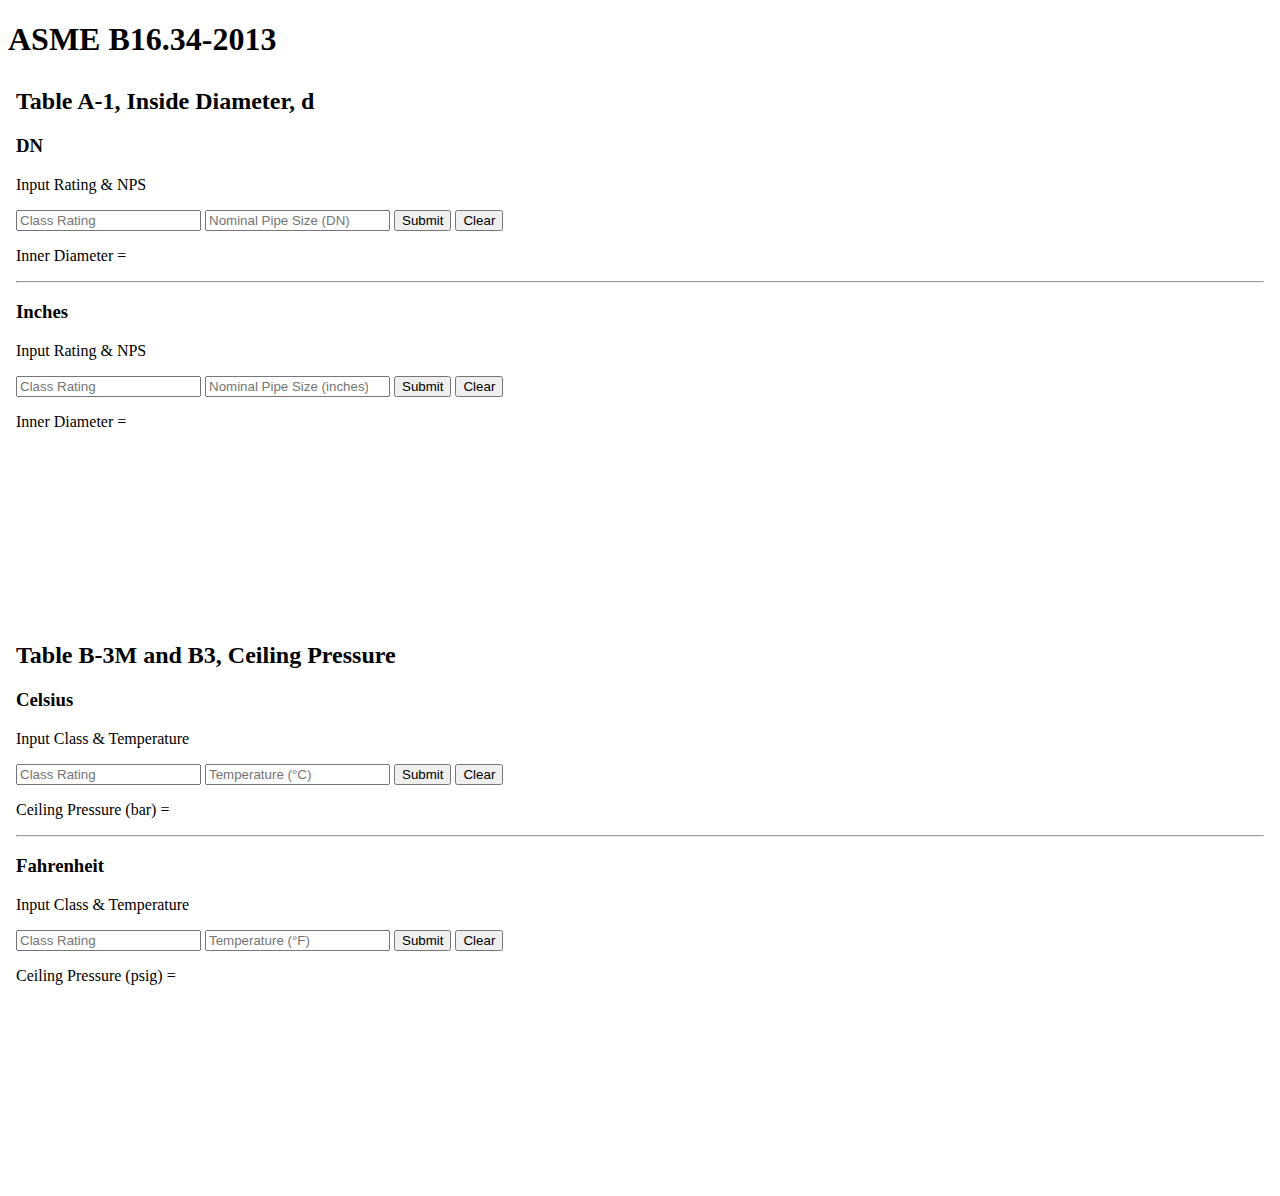
<file: index.html>
<!DOCTYPE html>
<html>

<meta charset="UTF-8"> 
<meta name="viewport" content="width=device-width, initial-scale=1.0">

<head>
<link rel="stylesheet" type="text/css" href="css/index.css">
</head>

<body>

<h1>ASME B16.34-2013</h1>

<object data="html/diametercalc.html"></object>
<object data="html/ceilingpressure.html"></object>

</body>

</html>
</file>
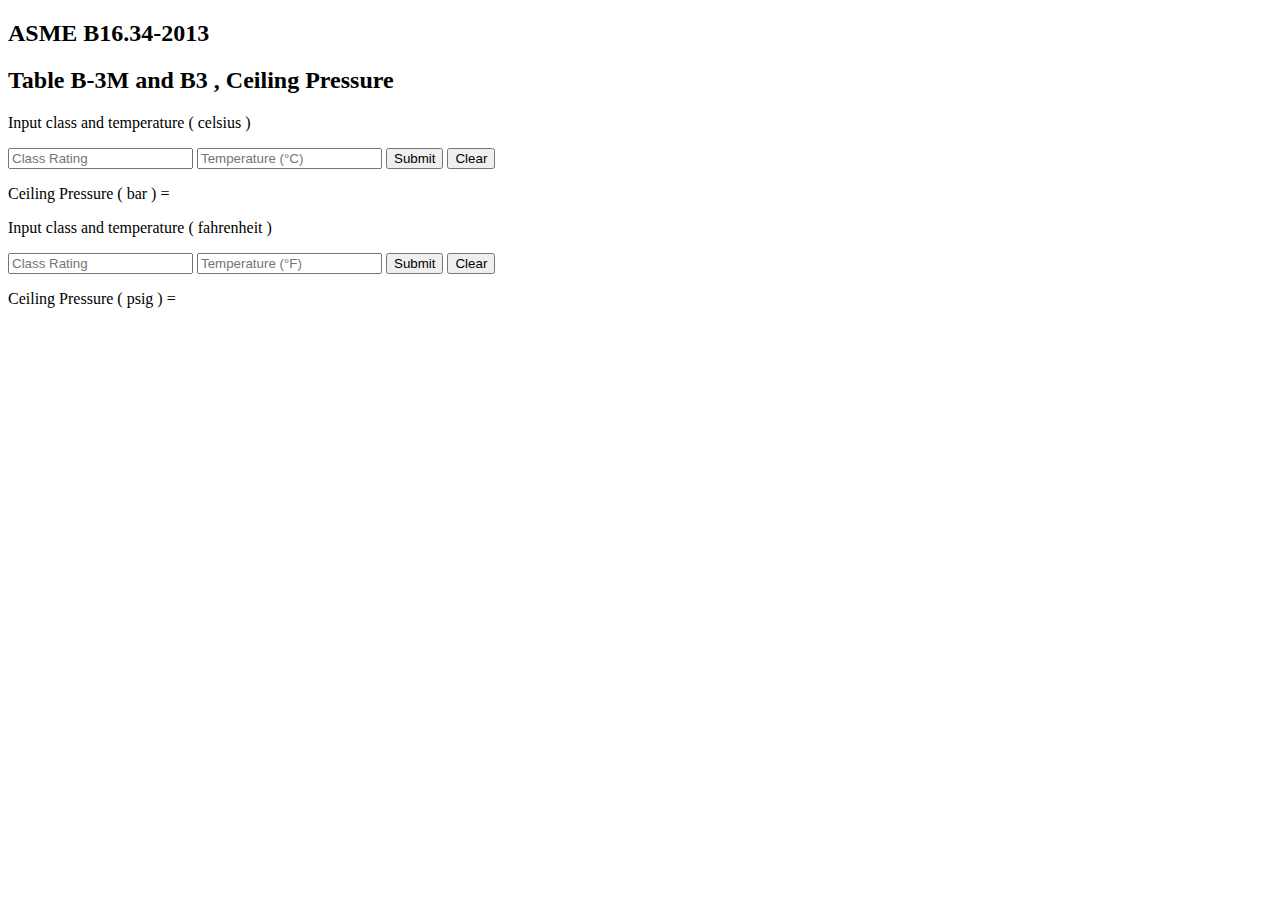
<file: ceilingpressure.html>
<!DOCTYPE html>
<html>
<meta charset="UTF-8"> 

<body>

<h2>ASME B16.34-2013</h2>
<h2>Table B-3M and B3 , Ceiling Pressure</h2>

<p>Input class and temperature ( celsius )</p>

<!-- ratings input -->
<input type="text" id="ratingsvalue" list="ratings" placeholder="Class Rating">
<datalist id="ratings">
  <option value="150">
  <option value="300">
  <option value="600">
  <option value="900">
  <option value="1500">
  <option value="2500">
  <option value="4500">
</datalist>

<!-- temperature input -->
<input type="text" id="tempsvalue" list="temp" placeholder="Temperature (°C)">
<datalist id="temp">
  <option value="-29 to 38">
  <option value="50">
  <option value="100">
  <option value="150">
  <option value="200">
  <option value="250">
  <option value="300">
  <option value="325">
  <option value="350">
  <option value="375">
  <option value="400">
  <option value="425">
  <option value="450">
  <option value="475">
  <option value="500">
  <option value="525">
  <option value="538">
  <option value="550">
  <option value="575">
  <option value="600">
  <option value="625">
  <option value="650">
  <option value="675">
  <option value="700">
  <option value="725">
  <option value="750">
  <option value="775">
  <option value="800">
  <option value="816">
</datalist>

<!-- on click call submitnumbers function -->
<button type="button" onclick="submitnumbers()">Submit</button>
<input type="button" value="Clear" onClick="window.location.reload()">

<!-- outputs the selection for bar -->
<p>Ceiling Pressure ( bar ) =</p>
<p id="output"></p>


<p>Input class and temperature ( fahrenheit )</p>


<!-- ratings input -->
<input type="text" id="ratingsvalue2" list="ratings" placeholder="Class Rating">
<datalist id="ratings">
  <option value="150">
  <option value="300">
  <option value="600">
  <option value="900">
  <option value="1500">
  <option value="2500">
  <option value="4500">
</datalist>

<!-- temperature input -->
<input type="text" id="tempsvalue2" list="temp2" placeholder="Temperature (°F)">
<datalist id="temp2">
  <option value="-20 to 100">
  <option value="200">
  <option value="300">
  <option value="400">
  <option value="500">
  <option value="600">
  <option value="650">
  <option value="700">
  <option value="750">
  <option value="800">
  <option value="850">
  <option value="900">
  <option value="950">
  <option value="1,000">
  <option value="1,050">
  <option value="1,100">
  <option value="1,150">
  <option value="1,200">
  <option value="1,250">
  <option value="1,300">
  <option value="1,350">
  <option value="1,400">
  <option value="1,450">
  <option value="1,500">
</datalist>

<!-- on click call submitnumbers2 function -->
<button type="button" onclick="submitnumbers2()">Submit</button>
<input type="button" value="Clear" onClick="window.location.reload()">

<!-- outputs the selection for psig -->
<p>Ceiling Pressure ( psig ) =</p>
<p id="output2"></p>

<script src="js/ceilingpressure.js" type="text/javascript"></script>

</body>
</html>
</file>
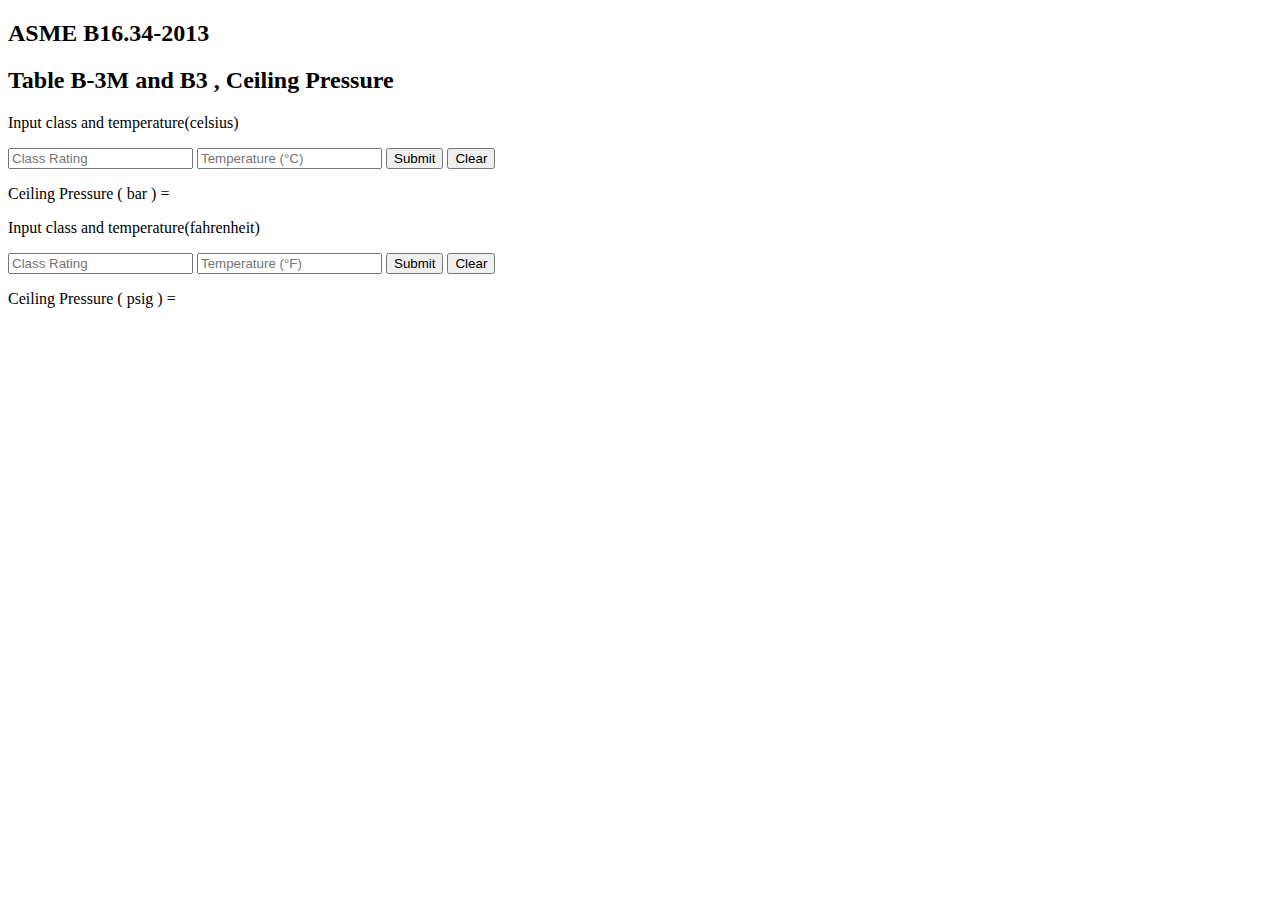
<file: cielingpressure.html>
<!DOCTYPE html>
<html>
<meta charset="UTF-8"> 

<body>

<h2>ASME B16.34-2013</h2>
<h2>Table B-3M and B3 , Ceiling Pressure</h2>

<p>Input class and temperature(celsius)</p>

<!-- ratings input -->
<input type="text" id="ratingsvalue" list="ratings" placeholder="Class Rating">
<datalist id="ratings">
  <option value="150">
  <option value="300">
  <option value="600">
  <option value="900">
  <option value="1500">
  <option value="2500">
  <option value="4500">
</datalist>

<!-- temperature input -->
<input type="text" id="tempsvalue" list="temp" placeholder="Temperature (°C)">
<datalist id="temp">
  <option value="-29 to 38">
  <option value="50">
  <option value="100">
  <option value="150">
  <option value="200">
  <option value="250">
  <option value="300">
  <option value="325">
  <option value="350">
  <option value="375">
  <option value="400">
  <option value="425">
  <option value="450">
  <option value="475">
  <option value="500">
  <option value="525">
  <option value="538">
  <option value="550">
  <option value="575">
  <option value="600">
  <option value="625">
  <option value="650">
  <option value="675">
  <option value="700">
  <option value="725">
  <option value="750">
  <option value="775">
  <option value="800">
  <option value="816">
</datalist>

<!-- on click call submitnumbers function -->
<button type="button" onclick="submitnumbers()">Submit</button>
<input type="button" value="Clear" onClick="window.location.reload()">

<!-- outputs the selection for bar -->
<p>Ceiling Pressure ( bar ) =</p>
<p id="output"></p>


<p>Input class and temperature(fahrenheit)</p>


<!-- ratings input -->
<input type="text" id="ratingsvalue2" list="ratings" placeholder="Class Rating">
<datalist id="ratings">
  <option value="150">
  <option value="300">
  <option value="600">
  <option value="900">
  <option value="1500">
  <option value="2500">
  <option value="4500">
</datalist>

<!-- temperature input -->
<input type="text" id="tempsvalue2" list="temp2" placeholder="Temperature (°F)">
<datalist id="temp2">
  <option value="-20 to 100">
  <option value="200">
  <option value="300">
  <option value="400">
  <option value="500">
  <option value="600">
  <option value="650">
  <option value="700">
  <option value="750">
  <option value="800">
  <option value="850">
  <option value="900">
  <option value="950">
  <option value="1,000">
  <option value="1,050">
  <option value="1,100">
  <option value="1,150">
  <option value="1,200">
  <option value="1,250">
  <option value="1,300">
  <option value="1,350">
  <option value="1,400">
  <option value="1,450">
  <option value="1,500">
</datalist>

<!-- on click call submitnumbers2 function -->
<button type="button" onclick="submitnumbers2()">Submit</button>
<input type="button" value="Clear" onClick="window.location.reload()">

<!-- outputs the selection for psig -->
<p>Ceiling Pressure ( psig ) =</p>
<p id="output2"></p>


<script>
//ceiling pressure array = ceiling in bar [ratings] [temperature Celsius]
ceiling = new Array (7);
for (i = 0; i < ceiling . length; ++ i)
    ceiling [i] = new Array (7);
//150 class
ceiling [0] [0] = "Standard class 20.0 bar, Special class 20.0 bar";//-29 to 38°C
ceiling [0] [1] = "Standard class 19.5 bar, Special class 20.0 bar";//50°C
ceiling [0] [2] = "Standard class 17.7 bar, Special class 20.0 bar";//100°C
ceiling [0] [3] = "Standard class 15.8 bar, Special class 20.0 bar";//150°C
ceiling [0] [4] = "Standard class 13.8 bar, Special class 20.0 bar";//200°C
ceiling [0] [5] = "Standard class 12.1 bar, Special class 20.0 bar";//25°C
ceiling [0] [6] = "Standard class 10.2 bar, Special class 20.0 bar";//300°C
ceiling [0] [7] = "Standard class 9.3 bar, Special class 20.0 bar";//325°C
ceiling [0] [8] = "Standard class 8.4 bar, Special class 19.8 bar";//350°C
ceiling [0] [9] = "Standard class 7.4 bar, Special class 19.3 bar";//375°C
ceiling [0] [10] = "Standard class 6.5 bar, Special class 19.3 bar";//400°C
ceiling [0] [11] = "Standard class 5.5 bar, Special class 19.0 bar";//425°C
ceiling [0] [12] = "Standard class 4.6 bar, Special class 18.1 bar";//450°C
ceiling [0] [13] = "Standard class 3.7 bar, Special class 16.4 bar";//475°C
ceiling [0] [14] = "Standard class 2.8 bar, Special class 13.7 bar";//500°C
ceiling [0] [15] = "Standard class 1.9 bar, Special class 11.7 bar";//525°C
ceiling [0] [16] = "Standard class 1.4 bar, Special class 11.0 bar";//538°C
ceiling [0] [17] = "Standard class 1.4 bar, Special class 11.0 bar";//550°C
ceiling [0] [18] = "Standard class 1.4 bar, Special class 10.9 bar";//575°C
ceiling [0] [19] = "Standard class 1.4 bar, Special class 10.3 bar";//600°C
ceiling [0] [20] = "Standard class 1.4 bar, Special class 8.7 bar";//625°C
ceiling [0] [21] = "Standard class 1.4 bar, Special class 6.9 bar";//650°C
ceiling [0] [22] = "Standard class 1.4 bar, Special class 6.2 bar";//675°C
ceiling [0] [23] = "Standard class 1.4 bar, Special class 4.8 bar";//700°C
ceiling [0] [24] = "Standard class 1.4 bar, Special class 3.7 bar";//725°C
ceiling [0] [25] = "Standard class 1.4 bar, Special class 2.8 bar";//750°C
ceiling [0] [26] = "Standard class 1.4 bar, Special class 2.2 bar";//775°C
ceiling [0] [27] = "Standard class 1.2 bar, Special class 1.8 bar";//800°C
ceiling [0] [28] = "Standard class 1.0 bar, Special class 1.4 bar";//816°C
//300 class
ceiling [1] [0] = "Standard class 51.7 bar, Special class 51.7 bar";
ceiling [1] [1] = "Standard class 51.7 bar, Special class 51.7 bar";
ceiling [1] [2] = "Standard class 51.5 bar, Special class 51.7 bar";
ceiling [1] [3] = "Standard class 50.3 bar, Special class 51.7 bar";
ceiling [1] [4] = "Standard class 48.6 bar, Special class 51.7 bar";
ceiling [1] [5] = "Standard class 46.3 bar, Special class 51.7 bar";
ceiling [1] [6] = "Standard class 42.9 bar, Special class 51.7 bar";
ceiling [1] [7] = "Standard class 41.4 bar, Special class 51.7 bar";
ceiling [1] [8] = "Standard class 40.3 bar, Special class 51.5 bar";
ceiling [1] [9] = "Standard class 38.9 bar, Special class 50.6 bar";
ceiling [1] [10] = "Standard class 36.5 bar, Special class 50.3 bar";
ceiling [1] [11] = "Standard class 35.2 bar, Special class 49.6 bar";
ceiling [1] [12] = "Standard class 33.7 bar, Special class 47.3 bar";
ceiling [1] [13] = "Standard class 31.7 bar, Special class 42.8 bar";
ceiling [1] [14] = "Standard class 28.2 bar, Special class 35.6 bar";
ceiling [1] [15] = "Standard class 25.8 bar, Special class 30.5 bar";
ceiling [1] [16] = "Standard class 25.2 bar, Special class 29.0 bar";
ceiling [1] [17] = "Standard class 25.0 bar, Special class 29.0 bar";
ceiling [1] [18] = "Standard class 24.0 bar, Special class 28.6 bar";
ceiling [1] [19] = "Standard class 21.6 bar, Special class 26.9 bar";
ceiling [1] [20] = "Standard class 18.3 bar, Special class 23.0 bar";
ceiling [1] [21] = "Standard class 14.1 bar, Special class 17.9 bar";
ceiling [1] [22] = "Standard class 12.4 bar, Special class 16.0 bar";
ceiling [1] [23] = "Standard class 10.1 bar, Special class 12.4 bar";
ceiling [1] [24] = "Standard class 7.9 bar, Special class 9.7 bar";
ceiling [1] [25] = "Standard class 5.9 bar, Special class 7.4 bar";
ceiling [1] [26] = "Standard class 4.6 bar, Special class 5.8 bar";
ceiling [1] [27] = "Standard class 3.5 bar, Special class 4.4 bar";
ceiling [1] [28] = "Standard class 2.8 bar, Special class 3.4 bar";
//600 class
ceiling [2] [0] = "Standard class 103.4 bar, Special class 103.4 bar";
ceiling [2] [1] = "Standard class 103.4 bar, Special class 103.4  bar";
ceiling [2] [2] = "Standard class 103.0 bar, Special class 103.4  bar";
ceiling [2] [3] = "Standard class 100.3 bar, Special class 103.4  bar";
ceiling [2] [4] = "Standard class 97.2 bar, Special class 103.4  bar";
ceiling [2] [5] = "Standard class 92.7 bar, Special class 103.4  bar";
ceiling [2] [6] = "Standard class 85.7 bar, Special class 103.4  bar";
ceiling [2] [7] = "Standard class 82.6 bar, Special class 103.4  bar";
ceiling [2] [8] = "Standard class 80.4 bar, Special class 102.8 bar";
ceiling [2] [9] = "Standard class 77.6 bar, Special class 101.0 bar";
ceiling [2] [10] = "Standard class 73.3 bar, Special class 100.6 bar";
ceiling [2] [11] = "Standard class 70.0 bar, Special class 99.3 bar";
ceiling [2] [12] = "Standard class 67.7 bar, Special class 94.4 bar";
ceiling [2] [13] = "Standard class 63.4 bar, Special class 85.5 bar";
ceiling [2] [14] = "Standard class 56.5 bar, Special class 71.5 bar";
ceiling [2] [15] = "Standard class 51.6 bar, Special class 61.2 bar";
ceiling [2] [16] = "Standard class 50.0 bar, Special class 57.9 bar";
ceiling [2] [17] = "Standard class 49.8 bar, Special class 57.9 bar";
ceiling [2] [18] = "Standard class 47.9 bar, Special class 57.1 bar";
ceiling [2] [19] = "Standard class 42.9 bar, Special class 53.5 bar";
ceiling [2] [20] = "Standard class 36.6 bar, Special class 45.7 bar";
ceiling [2] [21] = "Standard class 28.1 bar, Special class 35.5 bar";
ceiling [2] [22] = "Standard class 25.2 bar, Special class 31.6 bar";
ceiling [2] [23] = "Standard class 15.4 bar, Special class 25.0 bar";
ceiling [2] [24] = "Standard class 20.0 bar, Special class 19.5 bar";
ceiling [2] [25] = "Standard class 15.4 bar, Special class 14.8 bar";
ceiling [2] [26] = "Standard class 11.7 bar, Special class 11.4 bar";
ceiling [2] [27] = "Standard class 7.0 bar, Special class 8.8 bar";
ceiling [2] [28] = "Standard class 5.9 bar, Special class 7.2 bar";
//900 class
ceiling [3] [0] = "Standard class 155.1 bar, Special class 155.1 bar";
ceiling [3] [1] = "Standard class 155.1 bar, Special class 155.1 bar";
ceiling [3] [2] = "Standard class 154.6 bar, Special class 155.1 bar";
ceiling [3] [3] = "Standard class 150.6 bar, Special class 155.1 bar";
ceiling [3] [4] = "Standard class 145.8 bar, Special class 155.1 bar";
ceiling [3] [5] = "Standard class 139.0 bar, Special class 155.1 bar";
ceiling [3] [6] = "Standard class 128.6 bar, Special class 155.1 bar";
ceiling [3] [7] = "Standard class 124.0 bar, Special class 155.1 bar";
ceiling [3] [8] = "Standard class 120.7 bar, Special class 154.3 bar";
ceiling [3] [9] = "Standard class 116.5 bar, Special class 151.5 bar";
ceiling [3] [10] = "Standard class 109.8 bar, Special class 150.6 bar";
ceiling [3] [11] = "Standard class 105.1 bar, Special class 148.9 bar";
ceiling [3] [12] = "Standard class 101.4 bar, Special class 141.4 bar";
ceiling [3] [13] = "Standard class 95.1 bar, Special class 128.2 bar";
ceiling [3] [14] = "Standard class 84.7 bar, Special class 107.1 bar";
ceiling [3] [15] = "Standard class 77.4 bar, Special class 91.8 bar";
ceiling [3] [16] = "Standard class 75.2 bar, Special class 86.9 bar";
ceiling [3] [17] = "Standard class 74.8 bar, Special class 86.9 bar";
ceiling [3] [18] = "Standard class 71.8 bar, Special class 85.7 bar";
ceiling [3] [19] = "Standard class 64.2 bar, Special class 80.4 bar";
ceiling [3] [20] = "Standard class 54.9 bar, Special class 68.6 bar";
ceiling [3] [21] = "Standard class 42.5 bar, Special class 53.1 bar";
ceiling [3] [22] = "Standard class 37.6 bar, Special class 47.3 bar";
ceiling [3] [23] = "Standard class 29.8 bar, Special class 37.3 bar";
ceiling [3] [24] = "Standard class 23.2 bar, Special class 28.9 bar";
ceiling [3] [25] = "Standard class 17.6 bar, Special class 22.1 bar";
ceiling [3] [26] = "Standard class 13.7 bar, Special class 17.2 bar";
ceiling [3] [27] = "Standard class 10.5 bar, Special class 13.2 bar";
ceiling [3] [28] = "Standard class 5.6 bar, Special class 10.7 bar";
//1500 class
ceiling [4] [0] = "Standard class 258.6 bar, Special class 258.6 bar";
ceiling [4] [1] = "Standard class 258.6 bar, Special class 258.6 bar";
ceiling [4] [2] = "Standard class 257.6 bar, Special class 258.6 bar";
ceiling [4] [3] = "Standard class 250.8 bar, Special class 258.6 bar";
ceiling [4] [4] = "Standard class 243.4 bar, Special class 258.6 bar";
ceiling [4] [5] = "Standard class 231.8 bar, Special class 258.6 bar";
ceiling [4] [6] = "Standard class 214.4 bar, Special class 258.6 bar";
ceiling [4] [7] = "Standard class 206.6 bar, Special class 258.6 bar";
ceiling [4] [8] = "Standard class 201.1 bar, Special class 257.1 bar";
ceiling [4] [9] = "Standard class 194.1 bar, Special class 252.5 bar";
ceiling [4] [10] = "Standard class 183.1 bar, Special class 251.2 bar";
ceiling [4] [11] = "Standard class 175.1 bar, Special class 248.2 bar";
ceiling [4] [12] = "Standard class 169.0 bar, Special class 235.8 bar";
ceiling [4] [13] = "Standard class 158.2 bar, Special class 213.7 bar";
ceiling [4] [14] = "Standard class 140.9 bar, Special class 178.6 bar";
ceiling [4] [15] = "Standard class 129.0 bar, Special class 153.2 bar";
ceiling [4] [16] = "Standard class 125.5 bar, Special class 145.1 bar";
ceiling [4] [17] = "Standard class 124.9 bar, Special class 145.1 bar";
ceiling [4] [18] = "Standard class 119.7 bar, Special class 143.0 bar";
ceiling [4] [19] = "Standard class 107.0 bar, Special class 134.0 bar";
ceiling [4] [20] = "Standard class 91.2 bar, Special class 114.3 bar";
ceiling [4] [21] = "Standard class 70.7 bar, Special class 88.6 bar";
ceiling [4] [22] = "Standard class 62.7 bar, Special class 78.9 bar";
ceiling [4] [23] = "Standard class 49.7 bar, Special class 62.3 bar";
ceiling [4] [24] = "Standard class 38.6 bar, Special class 48.3 bar";
ceiling [4] [25] = "Standard class 29.6 bar, Special class 36.7 bar";
ceiling [4] [26] = "Standard class 22.8 bar, Special class 28.5 bar";
ceiling [4] [27] = "Standard class 17.4 bar, Special class 22.0 bar";
ceiling [4] [28] = "Standard class 14.1 bar, Special class 17.9 bar";
//2500 class
ceiling [5] [0] = "Standard class 430.9 bar, Special class 430.9 bar";
ceiling [5] [1] = "Standard class 430.9 bar, Special class 430.9 bar";
ceiling [5] [2] = "Standard class 429.4 bar, Special class 430.9 bar";
ceiling [5] [3] = "Standard class 418.2 bar, Special class 430.9 bar";
ceiling [5] [4] = "Standard class 405.4 bar, Special class 430.9 bar";
ceiling [5] [5] = "Standard class 386.2 bar, Special class 430.9 bar";
ceiling [5] [6] = "Standard class 357.1 bar, Special class 430.9 bar";
ceiling [5] [7] = "Standard class 344.3 bar, Special class 430.9 bar";
ceiling [5] [8] = "Standard class 335.3 bar, Special class 428.6 bar";
ceiling [5] [9] = "Standard class 323.2 bar, Special class 420.9 bar";
ceiling [5] [10] = "Standard class 304.9 bar, Special class 418.3 bar";
ceiling [5] [11] = "Standard class 291.6 bar, Special class 413.7 bar";
ceiling [5] [12] = "Standard class 281.8 bar, Special class 393.1 bar";
ceiling [5] [13] = "Standard class 263.9 bar, Special class 356.3 bar";
ceiling [5] [14] = "Standard class 235.0 bar, Special class 297.5 bar";
ceiling [5] [15] = "Standard class 214.9 bar, Special class 255.1 bar";
ceiling [5] [16] = "Standard class 208.9 bar, Special class 241.7 bar";
ceiling [5] [17] = "Standard class 208.0 bar, Special class 241.7 bar";
ceiling [5] [18] = "Standard class 199.5 bar, Special class 238.3 bar";
ceiling [5] [19] = "Standard class 178.5 bar, Special class 223.4 bar";
ceiling [5] [20] = "Standard class 152.0 bar, Special class 190.6 bar";
ceiling [5] [21] = "Standard class 117.7 bar, Special class 147.9 bar";
ceiling [5] [22] = "Standard class 104.5 bar, Special class 131.7 bar";
ceiling [5] [23] = "Standard class 83.0 bar, Special class 103.7 bar";
ceiling [5] [24] = "Standard class 64.4 bar, Special class 80.2 bar";
ceiling [5] [25] = "Standard class 49.1 bar, Special class 61.2 bar";
ceiling [5] [26] = "Standard class 38.0 bar, Special class 47.6 bar";
ceiling [5] [27] = "Standard class 29.2 bar, Special class 36.6 bar";
ceiling [5] [28] = "Standard class 23.8 bar, Special class 29.6 bar";
//4500 class
ceiling [6] [0] = "Standard class 775.7 bar, Special class 775.7 bar";
ceiling [6] [1] = "Standard class 775.7 bar, Special class 775.7 bar";
ceiling [6] [2] = "Standard class 773.0 bar, Special class 775.7 bar";
ceiling [6] [3] = "Standard class 752.8 bar, Special class 775.7 bar";
ceiling [6] [4] = "Standard class 729.8 bar, Special class 775.7 bar";
ceiling [6] [5] = "Standard class 694.8 bar, Special class 775.7 bar";
ceiling [6] [6] = "Standard class 642.6 bar, Special class 775.7 bar";
ceiling [6] [7] = "Standard class 619.6 bar, Special class 775.7 bar";
ceiling [6] [8] = "Standard class 603.3 bar, Special class 771.4 bar";
ceiling [6] [9] = "Standard class 581.8 bar, Special class 757.4 bar";
ceiling [6] [10] = "Standard class 548.5 bar, Special class 753.2 bar";
ceiling [6] [11] = "Standard class 524.7 bar, Special class 744.6 bar";
ceiling [6] [12] = "Standard class 507.0 bar, Special class 707.6 bar";
ceiling [6] [13] = "Standard class 474.8 bar, Special class 641.3 bar";
ceiling [6] [14] = "Standard class 423.0 bar, Special class 535.4 bar";
ceiling [6] [15] = "Standard class 386.7 bar, Special class 459.2 bar";
ceiling [6] [16] = "Standard class 375.8 bar, Special class 435.1 bar";
ceiling [6] [17] = "Standard class 374.2 bar, Special class 435.1 bar";
ceiling [6] [18] = "Standard class 359.1 bar, Special class 428.8 bar";
ceiling [6] [19] = "Standard class 321.4 bar, Special class 401.9 bar";
ceiling [6] [20] = "Standard class 273.8 bar, Special class 342.8 bar";
ceiling [6] [21] = "Standard class 211.7 bar, Special class 266.1 bar";
ceiling [6] [22] = "Standard class 187.9 bar, Special class 237.0 bar";
ceiling [6] [23] = "Standard class 149.4 bar, Special class 186.5 bar";
ceiling [6] [24] = "Standard class 115.8 bar, Special class 144.5 bar";
ceiling [6] [25] = "Standard class 88.2 bar, Special class 110.3 bar";
ceiling [6] [26] = "Standard class 68.4 bar, Special class 85.6 bar";
ceiling [6] [27] = "Standard class 52.6 bar, Special class 65.6 bar";
ceiling [6] [28] = "Standard class 42.7 bar, Special class 53.1 bar";

//ceiling pressure array = ceiling in psig [ratings] [temperature fahrenheit]
ceiling2 = new Array (7);
for (i = 0; i < ceiling2 . length; ++ i)
    ceiling2 [i] = new Array (7);
//150 class
ceiling2 [0] [0] = "Standard class 290 psig, Special class 290 psig";//-20 to 100°F
ceiling2 [0] [1] = "Standard class 260 psig, Special class 290 psig";//200°F
ceiling2 [0] [2] = "Standard class 230 psig, Special class 290 psig";//300°F
ceiling2 [0] [3] = "Standard class 200 psig, Special class 290 psig";//400°F
ceiling2 [0] [4] = "Standard class 170 psig, Special class 290 psig";//500°F
ceiling2 [0] [5] = "Standard class 140 psig, Special class 290 psig";//600°F
ceiling2 [0] [6] = "Standard class 125 psig, Special class 290 psig";//650°F
ceiling2 [0] [7] = "Standard class 110 psig, Special class 280 psig";//700°F
ceiling2 [0] [8] = "Standard class 95 psig, Special class 280 psig";//750°F
ceiling2 [0] [9] = "Standard class 80 psig, Special class 275 psig";//800°F
ceiling2 [0] [10] = "Standard class 65 psig, Special class 260 psig";//850°F
ceiling2 [0] [11] = "Standard class 50 psig, Special class 230 psig";//900°F
ceiling2 [0] [12] = "Standard class 35 psig, Special class 180 psig";//950°F
ceiling2 [0] [13] = "Standard class 20 psig, Special class 160 psig";//1000°F
ceiling2 [0] [14] = "Standard class 20 psig, Special class 160 psig";//1050°F
ceiling2 [0] [15] = "Standard class 20 psig, Special class 155 psig";//1100°F
ceiling2 [0] [16] = "Standard class 20 psig, Special class 130 psig";//1150°F
ceiling2 [0] [17] = "Standard class 20 psig, Special class 100 psig";//1200°F
ceiling2 [0] [18] = "Standard class 20 psig, Special class 90 psig";//1250°F
ceiling2 [0] [19] = "Standard class 20 psig, Special class 65 psig";//1300°F
ceiling2 [0] [20] = "Standard class 20 psig, Special class 50 psig";//1350°F
ceiling2 [0] [21] = "Standard class 20 psig, Special class 35 psig";//1400°F
ceiling2 [0] [22] = "Standard class 20 psig, Special class 30 psig";//1450°F
ceiling2 [0] [23] = "Standard class 15 psig, Special class 20 psig";//1500°F
//300 class
ceiling2 [1] [0] = "Standard class 750 psig, Special class 750 psig";
ceiling2 [1] [1] = "Standard class 750 psig, Special class 750 psig";
ceiling2 [1] [2] = "Standard class 730 psig, Special class 750 psig";
ceiling2 [1] [3] = "Standard class 705 psig, Special class 750 psig";
ceiling2 [1] [4] = "Standard class 665 psig, Special class 750 psig";
ceiling2 [1] [5] = "Standard class 605 psig, Special class 750 psig";
ceiling2 [1] [6] = "Standard class 590 psig, Special class 750 psig";
ceiling2 [1] [7] = "Standard class 570 psig, Special class 735 psig";
ceiling2 [1] [8] = "Standard class 530 psig, Special class 730 psig";
ceiling2 [1] [9] = "Standard class 510 psig, Special class 720 psig";
ceiling2 [1] [10] = "Standard class 485 psig, Special class 680 psig";
ceiling2 [1] [11] = "Standard class 450 psig, Special class 600 psig";
ceiling2 [1] [12] = "Standard class 385 psig, Special class 470 psig";
ceiling2 [1] [13] = "Standard class 365 psig, Special class 420 psig";
ceiling2 [1] [14] = "Standard class 360 psig, Special class 420 psig";
ceiling2 [1] [15] = "Standard class 325 psig, Special class 405 psig";
ceiling2 [1] [16] = "Standard class 275 psig, Special class 345 psig";
ceiling2 [1] [17] = "Standard class 205 psig, Special class 260 psig";
ceiling2 [1] [18] = "Standard class 180 psig, Special class 230 psig";
ceiling2 [1] [19] = "Standard class 140 psig, Special class 170 psig";
ceiling2 [1] [20] = "Standard class 105 psig, Special class 130 psig";
ceiling2 [1] [21] = "Standard class 75 psig, Special class 95 psig";
ceiling2 [1] [22] = "Standard class 60 psig, Special class 75 psig";
ceiling2 [1] [23] = "Standard class 40 psig, Special class 50 psig";
//600 class
ceiling2 [2] [0] = "Standard class 1,500 psig, Special class 1,500 psig";
ceiling2 [2] [1] = "Standard class 1,500 psig, Special class 1,500 psig";
ceiling2 [2] [2] = "Standard class 1,455 psig, Special class 1,500 psig";
ceiling2 [2] [3] = "Standard class 1,410 psig, Special class 1,500 psig";
ceiling2 [2] [4] = "Standard class 1,330 psig, Special class 1,500 psig";
ceiling2 [2] [5] = "Standard class 1,210 psig, Special class 1,500 psig";
ceiling2 [2] [6] = "Standard class 1,175 psig, Special class 1,500 psig";
ceiling2 [2] [7] = "Standard class 1,135 psig, Special class 1,465 psig";
ceiling2 [2] [8] = "Standard class 1,065 psig, Special class 1,460 psig";
ceiling2 [2] [9] = "Standard class 1,015 psig, Special class 1,440 psig";
ceiling2 [2] [10] = "Standard class 975 psig, Special class 1,355 psig";
ceiling2 [2] [11] = "Standard class 900 psig, Special class 1,200 psig";
ceiling2 [2] [12] = "Standard class 775 psig, Special class 945 psig";
ceiling2 [2] [13] = "Standard class 725 psig, Special class 840 psig";
ceiling2 [2] [14] = "Standard class 720 psig, Special class 840 psig";
ceiling2 [2] [15] = "Standard class 645 psig, Special class 805 psig";
ceiling2 [2] [16] = "Standard class 550 psig, Special class 685 psig";
ceiling2 [2] [17] = "Standard class 410 psig, Special class 515 psig";
ceiling2 [2] [18] = "Standard class 365 psig, Special class 455 psig";
ceiling2 [2] [19] = "Standard class 275 psig, Special class 345 psig";
ceiling2 [2] [20] = "Standard class 205 psig, Special class 260 psig";
ceiling2 [2] [21] = "Standard class 150 psig, Special class 190 psig";
ceiling2 [2] [22] = "Standard class 115 psig, Special class 145 psig";
ceiling2 [2] [23] = "Standard class 85 psig, Special class 105 psig";
//900 class
ceiling2 [3] [0] = "Standard class 2,250 psig, Special class 2,250 psig";
ceiling2 [3] [1] = "Standard class 2,250 psig, Special class 2,250 psig";
ceiling2 [3] [2] = "Standard class 2,185 psig, Special class 2,250 psig";
ceiling2 [3] [3] = "Standard class 2,115 psig, Special class 2,250 psig";
ceiling2 [3] [4] = "Standard class 1,995 psig, Special class 2,250 psig";
ceiling2 [3] [5] = "Standard class 1,815 psig, Special class 2,250 psig";
ceiling2 [3] [6] = "Standard class 1,765 psig, Special class 2,250 psig";
ceiling2 [3] [7] = "Standard class 1,705 psig, Special class 2,200 psig";
ceiling2 [3] [8] = "Standard class 1,595 psig, Special class 2,185 psig";
ceiling2 [3] [9] = "Standard class 1,525 psig, Special class 2,160 psig";
ceiling2 [3] [10] = "Standard class 1,460 psig, Special class 2,030 psig";
ceiling2 [3] [11] = "Standard class 1,350 psig, Special class 1,800 psig";
ceiling2 [3] [12] = "Standard class 1,160 psig, Special class 1,415 psig";
ceiling2 [3] [13] = "Standard class 1,090 psig, Special class 1,260 psig";
ceiling2 [3] [14] = "Standard class 1,080 psig, Special class 1,260 psig";
ceiling2 [3] [15] = "Standard class 965 psig, Special class 1,210 psig";
ceiling2 [3] [16] = "Standard class 825 psig, Special class 1,030 psig";
ceiling2 [3] [17] = "Standard class 620 psig, Special class 770 psig";
ceiling2 [3] [18] = "Standard class 545 psig, Special class 680 psig";
ceiling2 [3] [19] = "Standard class 410 psig, Special class 515 psig";
ceiling2 [3] [20] = "Standard class 310 psig, Special class 385 psig";
ceiling2 [3] [21] = "Standard class 225 psig, Special class 285 psig";
ceiling2 [3] [22] = "Standard class 175 psig, Special class 220 psig";
ceiling2 [3] [23] = "Standard class 125 psig, Special class 155 psig";
//1500 class
ceiling2 [4] [0] = "Standard class 3,750 psig, Special class 3,750 psig";
ceiling2 [4] [1] = "Standard class 3,750 psig, Special class 3,750 psig";
ceiling2 [4] [2] = "Standard class 3,640 psig, Special class 3,750 psig";
ceiling2 [4] [3] = "Standard class 3,530 psig, Special class 3,750 psig";
ceiling2 [4] [4] = "Standard class 3,325 psig, Special class 3,750 psig";
ceiling2 [4] [5] = "Standard class 3,025 psig, Special class 3,750 psig";
ceiling2 [4] [6] = "Standard class 2,940 psig, Special class 3,750 psig";
ceiling2 [4] [7] = "Standard class 2,840 psig, Special class 3,665 psig";
ceiling2 [4] [8] = "Standard class 2,660 psig, Special class 3,645 psig";
ceiling2 [4] [9] = "Standard class 2,540 psig, Special class 3,600 psig";
ceiling2 [4] [10] = "Standard class 2,435 psig, Special class 3,385 psig";
ceiling2 [4] [11] = "Standard class 2,245 psig, Special class 3,000 psig";
ceiling2 [4] [12] = "Standard class 1,930 psig, Special class 2,360 psig";
ceiling2 [4] [13] = "Standard class 1,820 psig, Special class 2,105 psig";
ceiling2 [4] [14] = "Standard class 1,800 psig, Special class 2,105 psig";
ceiling2 [4] [15] = "Standard class 1,610 psig, Special class 2,015 psig";
ceiling2 [4] [16] = "Standard class 1,370 psig, Special class 1,715 psig";
ceiling2 [4] [17] = "Standard class 1,030 psig, Special class 1,285 psig";
ceiling2 [4] [18] = "Standard class 910 psig, Special class 1,135 psig";
ceiling2 [4] [19] = "Standard class 685 psig, Special class 860 psig";
ceiling2 [4] [20] = "Standard class 515 psig, Special class 645 psig";
ceiling2 [4] [21] = "Standard class 380 psig, Special class 470 psig";
ceiling2 [4] [22] = "Standard class 290 psig, Special class 365 psig";
ceiling2 [4] [23] = "Standard class 205 psig, Special class 260 psig";
//2500 class
ceiling2 [5] [0] = "Standard class 6,250 psig, Special class 6,250 psig";
ceiling2 [5] [1] = "Standard class 6,250 psig, Special class 6,250 psig";
ceiling2 [5] [2] = "Standard class 6,070 psig, Special class 6,250 psig";
ceiling2 [5] [3] = "Standard class 5,880 psig, Special class 6,250 psig";
ceiling2 [5] [4] = "Standard class 5,540 psig, Special class 6,250 psig";
ceiling2 [5] [5] = "Standard class 5,040 psig, Special class 6,250 psig";
ceiling2 [5] [6] = "Standard class 4,905 psig, Special class 6,250 psig";
ceiling2 [5] [7] = "Standard class 4,730 psig, Special class 6,110 psig";
ceiling2 [5] [8] = "Standard class 4,430 psig, Special class 6,070 psig";
ceiling2 [5] [9] = "Standard class 4,230 psig, Special class 6,000 psig";
ceiling2 [5] [10] = "Standard class 4,060 psig, Special class 5,645 psig";
ceiling2 [5] [11] = "Standard class 3,745 psig, Special class 5,000 psig";
ceiling2 [5] [12] = "Standard class 3,220 psig, Special class 3,930 psig";
ceiling2 [5] [13] = "Standard class 3,030 psig, Special class 3,505 psig";
ceiling2 [5] [14] = "Standard class 3,000 psig, Special class 3,505 psig";
ceiling2 [5] [15] = "Standard class 2,685 psig, Special class 3,360 psig";
ceiling2 [5] [16] = "Standard class 2,285 psig, Special class 2,860 psig";
ceiling2 [5] [17] = "Standard class 1,715 psig, Special class 2,145 psig";
ceiling2 [5] [18] = "Standard class 1,515 psig, Special class 1,895 psig";
ceiling2 [5] [19] = "Standard class 1,145 psig, Special class 1,430 psig";
ceiling2 [5] [20] = "Standard class 860 psig, Special class 1,070 psig";
ceiling2 [5] [21] = "Standard class 630 psig, Special class 785 psig";
ceiling2 [5] [22] = "Standard class 485 psig, Special class 610 psig";
ceiling2 [5] [23] = "Standard class 345 psig, Special class 430 psig";
//4500 class
ceiling2 [6] [0] = "Standard class 11,250 psig, Special class 11,250 psig";
ceiling2 [6] [1] = "Standard class 11,250 psig, Special class 11,250 psig";
ceiling2 [6] [2] = "Standard class 10,925 psig, Special class 11,250 psig";
ceiling2 [6] [3] = "Standard class 10,585 psig, Special class 11,250 psig";
ceiling2 [6] [4] = "Standard class 9,965 psig, Special class 11,250 psig";
ceiling2 [6] [5] = "Standard class 9,070 psig, Special class 11,250 psig";
ceiling2 [6] [6] = "Standard class 8,825 psig, Special class 11,250 psig";
ceiling2 [6] [7] = "Standard class 8,515 psig, Special class 10,995 psig";
ceiling2 [6] [8] = "Standard class 7,970 psig, Special class 10,930 psig";
ceiling2 [6] [9] = "Standard class 7,610 psig, Special class 10,800 psig";
ceiling2 [6] [10] = "Standard class 7,305 psig, Special class 10,160 psig";
ceiling2 [6] [11] = "Standard class 6,740 psig, Special class 9,000 psig";
ceiling2 [6] [12] = "Standard class 5,795 psig, Special class 7,070 psig";
ceiling2 [6] [13] = "Standard class 5,450 psig, Special class 6,310 psig";
ceiling2 [6] [14] = "Standard class 5,400 psig, Special class 6,310 psig";
ceiling2 [6] [15] = "Standard class 4,835 psig, Special class 6,045 psig";
ceiling2 [6] [16] = "Standard class 4,115 psig, Special class 5,145 psig";
ceiling2 [6] [17] = "Standard class 3,085 psig, Special class 3,860 psig";
ceiling2 [6] [18] = "Standard class 2,725 psig, Special class 3,410 psig";
ceiling2 [6] [19] = "Standard class 2,060 psig, Special class 2,570 psig";
ceiling2 [6] [20] = "Standard class 1,545 psig, Special class 1,930 psig";
ceiling2 [6] [21] = "Standard class 1,130 psig, Special class 1,415 psig";
ceiling2 [6] [22] = "Standard class 875 psig, Special class 1,095 psig";
ceiling2 [6] [23] = "Standard class 620 psig, Special class 770 psig";

function submitnumbers() {

        var indices = [];
        //match input value of rating to array and return index value
        var ratings = ["150", "300", "600", "900", "1500", "2500", "4500"];
        var inputx = document.getElementById("ratingsvalue").value;
        var r = ratings.indexOf(inputx);
        while (r != -1) {
          indices.push(r);
          r = ratings.indexOf(inputx, r + 1);
        }

        var indices1 = [];
        //match input value of temperature (celsius) to ceiling array and return index value
        var temps = ["-29 to 38", "50", "100", "150", "200", "250", "300", "325", "350", "375", "400", "425", "450", "475", "500", "525", "538", "550", "575", "600", "625", "650", "675", "700", "725", "750", "775", "800", "816"];
        var inputy = document.getElementById("tempsvalue").value;
        var s = temps.indexOf(inputy);
        while (s != -1) {
          indices1.push(s);
          s = temps.indexOf(inputy, s + 1);
        }
        returned = ceiling[indices][indices1];
        console.log(indices);
        console.log(indices1);
        console.log(returned);
        document.getElementById("output").innerHTML = returned;
}

// select object from table using inches
function submitnumbers2() {

        var indices = [];
        //match input value of rating to array and return index value
        var ratings = ["150", "300", "600", "900", "1500", "2500", "4500"];
        var inputx = document.getElementById("ratingsvalue2").value;
        var r = ratings.indexOf(inputx);
        while (r != -1) {
          indices.push(r);
          r = ratings.indexOf(inputx, r + 1);
        }

        var indices1 = [];
        //match input value of temperature (fahrenheit) to array and return index value
        var temps2 = ["-20 to 100", "200", "300", "400", "500", "600", "650", "700", "750", "800", "850", "900", "950", "1,000", "1,050", "1,100", "1,150", "1,200", "1,250", "1,300", "1,350", "1,400", "1,450", "1,500"];
        var inputy = document.getElementById("tempsvalue2").value;
        var s = temps2.indexOf(inputy);
        while (s != -1) {
         indices1.push(s);
          s = temps2.indexOf(inputy, s + 1);
        }
        returned = ceiling2[indices][indices1];
        console.log(indices);
        console.log(indices1);
        console.log(returned);
        document.getElementById("output2").innerHTML = returned;
}

</script>

</body>
</html>
</file>
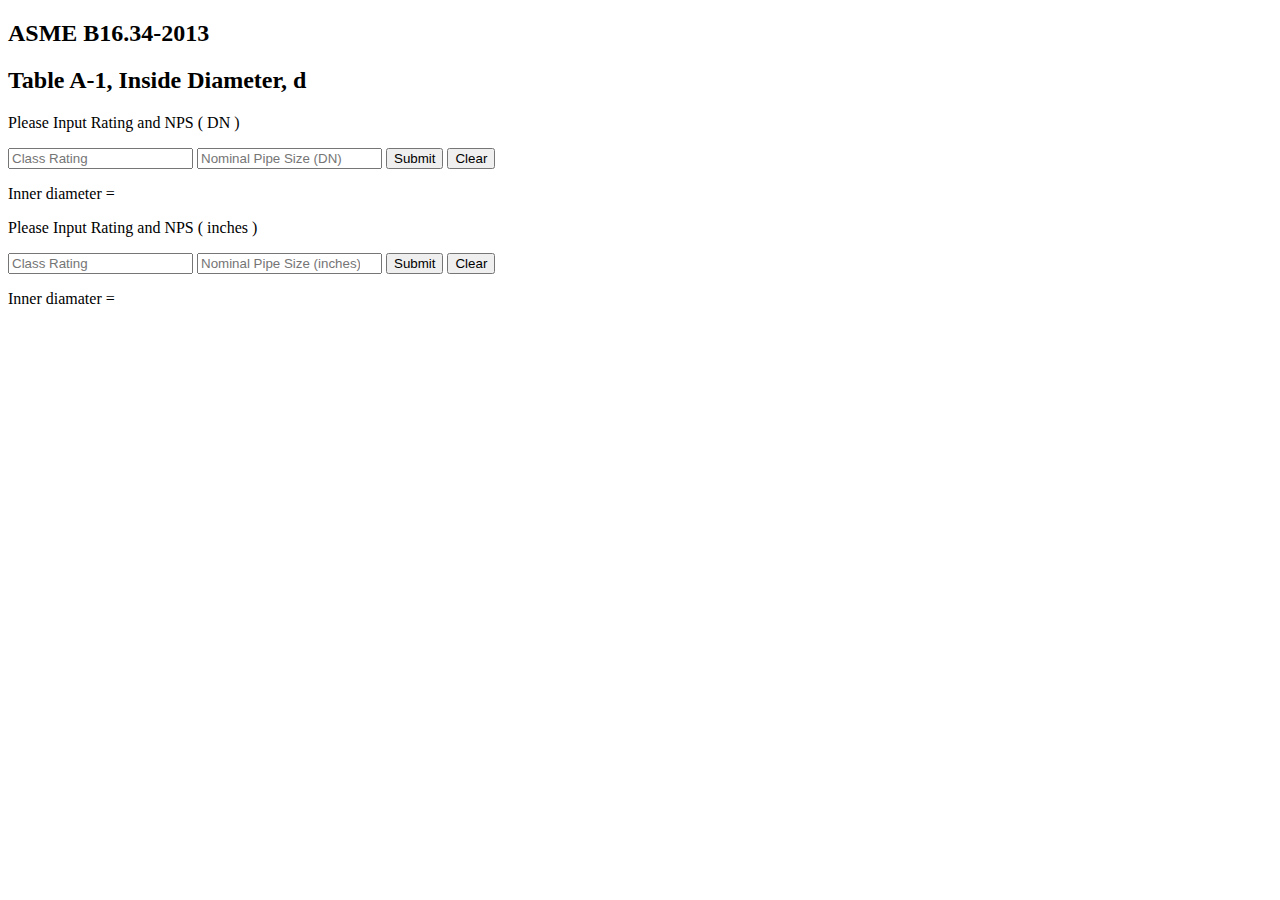
<file: diametercalc.html>
<!DOCTYPE html>
<html>
<meta charset="UTF-8"> 

<body>

<h2>ASME B16.34-2013</h2>
<h2>Table A-1, Inside Diameter, d</h2>

<p>Please Input Rating and NPS ( DN )</p>

<!-- ratings input -->
<input type="text" id="ratingsvalue" list="ratings" placeholder="Class Rating">
<datalist id="ratings">
  <option value="150">
  <option value="300">
  <option value="600">
  <option value="900">
  <option value="1500">
  <option value="2500">
</datalist>

<!-- nps input -->
<input type="text" id="npsvalue" list="nps" placeholder="Nominal Pipe Size (DN)">
<datalist id="nps">
  <option value="DN15">
  <option value="DN20">
  <option value="DN25">
  <option value="DN32">
  <option value="DN40">
  <option value="DN50">
  <option value="DN65">
  <option value="DN80">
  <option value="DN100">
  <option value="DN125">
  <option value="DN150">
  <option value="DN200">
  <option value="DN250">
  <option value="DN300">
  <option value="DN350">
  <option value="DN400">
  <option value="DN450">
  <option value="DN500">
  <option value="DN550">
  <option value="DN600">
  <option value="DN650">
  <option value="DN700">
  <option value="DN750">
</datalist>

<!-- on click call submitnumbers function -->
<button type="button" onclick="submitnumbers()">Submit</button>
<input type="button" value="Clear" onClick="window.location.reload()">
<p>Inner diameter =</p>
<p id="output"></p>

<p>Please Input Rating and NPS ( inches )</p>

<!-- ratings input -->
<input type="text" id="ratingsvalue2" list="ratings" placeholder="Class Rating">
<datalist id="ratings">
  <option value="150">
  <option value="300">
  <option value="600">
  <option value="900">
  <option value="1500">
  <option value="2500">
</datalist>

<!-- nps input -->
<input type="text" id="npsvalue2" list="npsinch" placeholder="Nominal Pipe Size (inches)">
<datalist id="npsinch">
  <option value="1/2">
  <option value="3/4">
  <option value="1">
  <option value="1-1/4">
  <option value="1-1/2">
  <option value="2">
  <option value="2-1/2">
  <option value="3">
  <option value="4">
  <option value="5">
  <option value="6">
  <option value="8">
  <option value="10">
  <option value="12">
  <option value="14">
  <option value="16">
  <option value="18">
  <option value="20">
  <option value="22">
  <option value="24">
  <option value="26">
  <option value="28">
  <option value="30">
  <option value="32">
  <option value="34">
  <option value="36">
  <option value="38">
  <option value="40">
  <option value="42">
  <option value="44">
  <option value="46">
  <option value="48">
  <option value="50">
</datalist>

<!-- on click call submitnumbers2 function -->
<button type="button" onclick="submitnumbers2()">Submit</button>
<input type="button" value="Clear" onClick="window.location.reload()">
<p>Inner diamater =</p>
<p id="output2"></p>

<script src="js/diametercalc.js" type="text/javascript"></script>

</body>
</html>
</file>
<file: css/index.css>
object {
    width: 100%;
    height: 550px;
}
</file>
